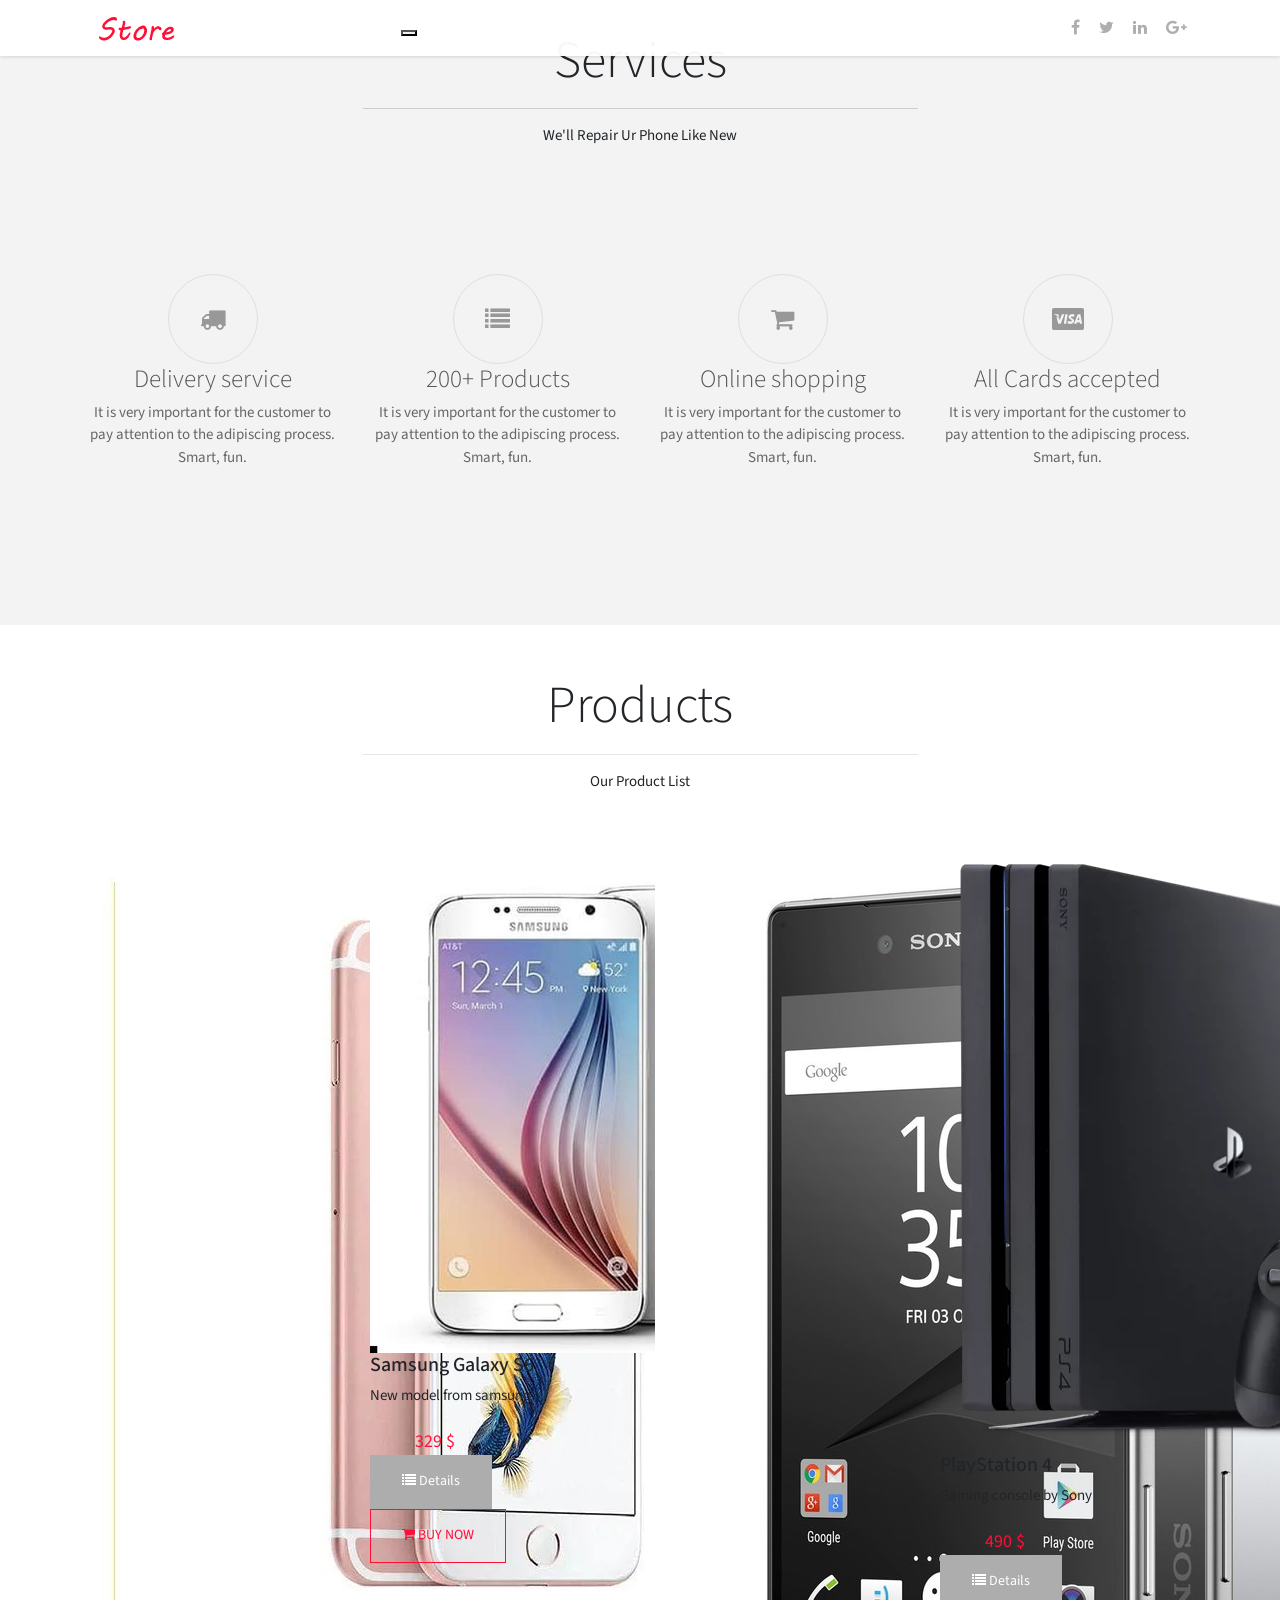
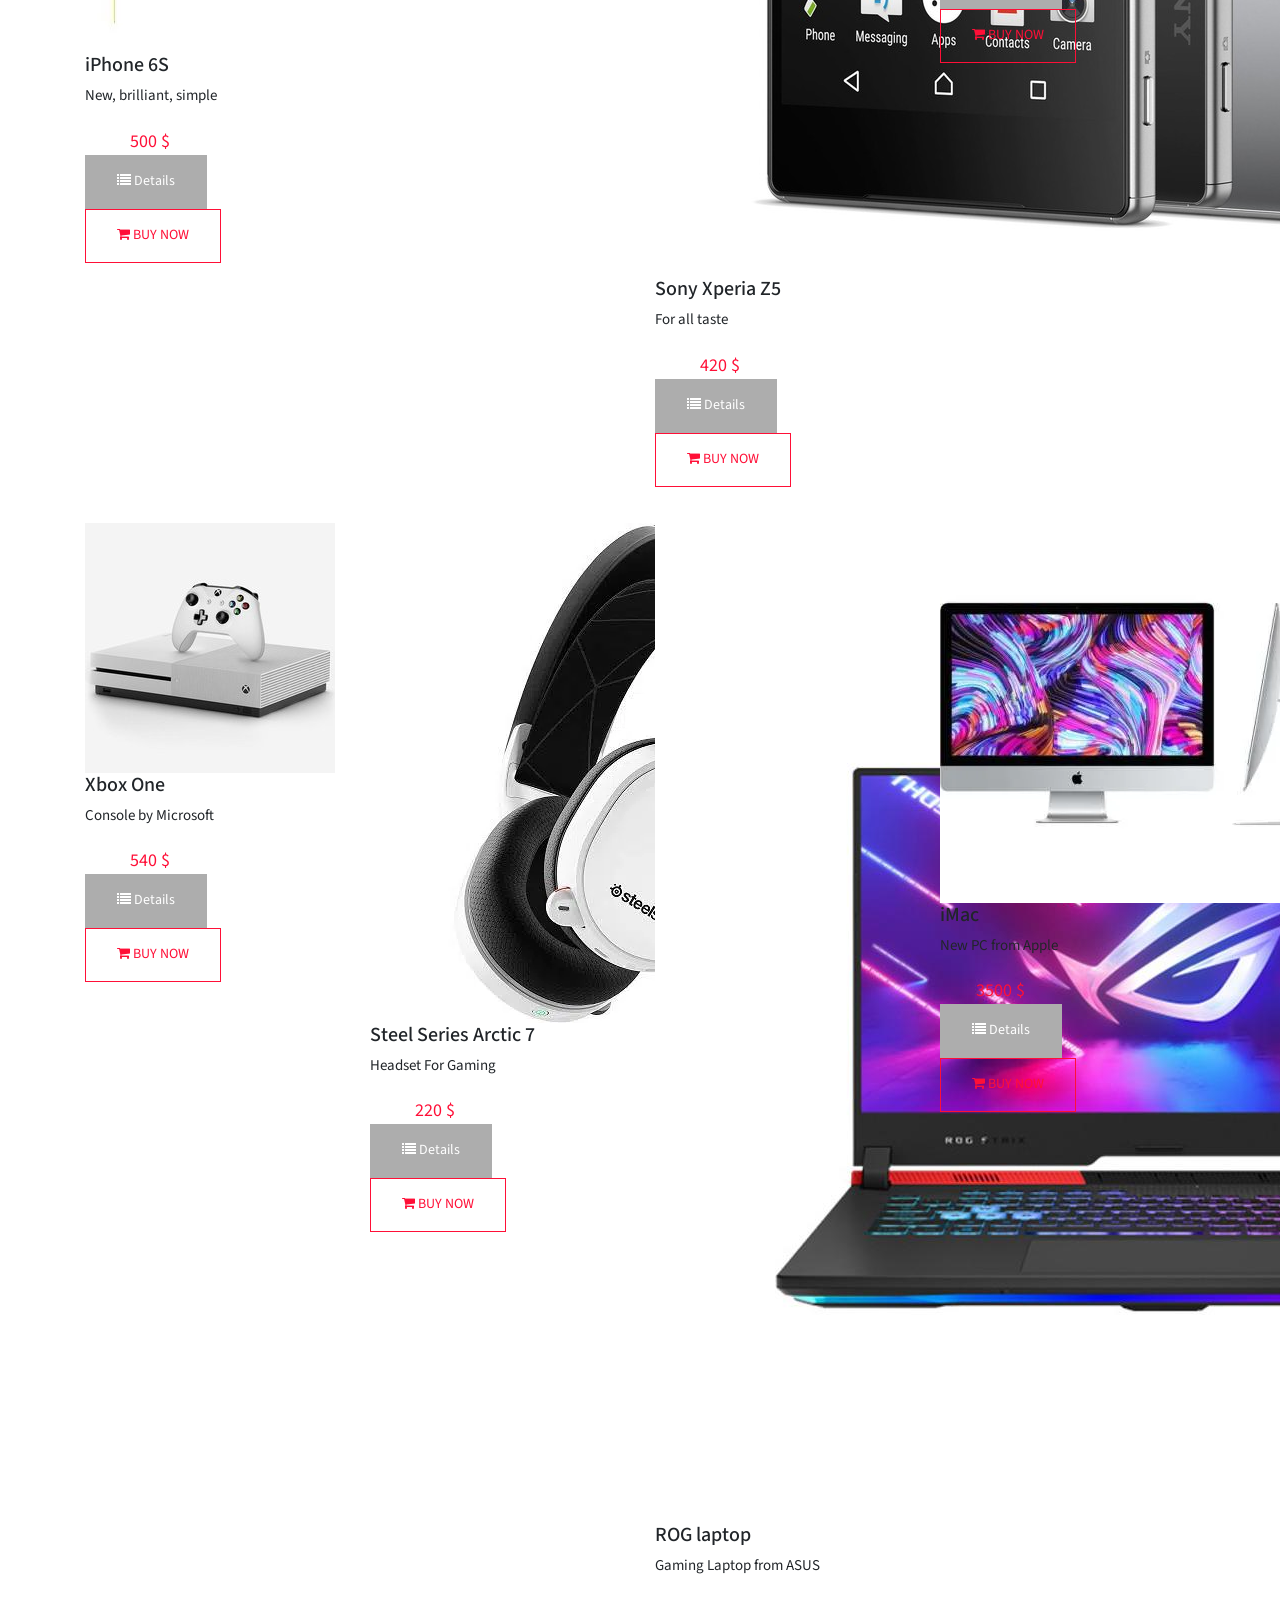
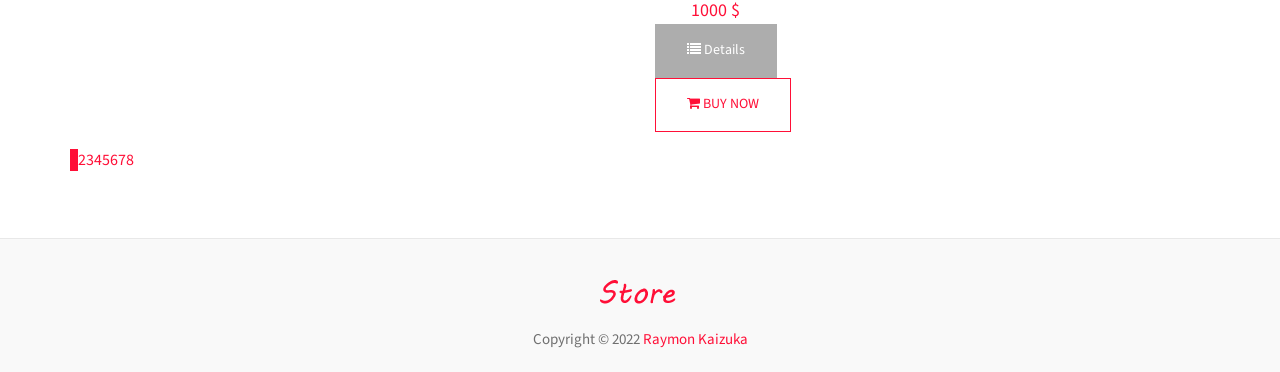
<file: Ecom.html>
<!DOCTYPE html>
<html class="no-js">
    <head>
        <meta charset="utf-8">
        <meta http-equiv="X-UA-Compatible" content="IE=edge">
        <title>Yuza Shop</title>
        <meta name="description" content="">
        <meta name="viewport" content="width=device-width, initial-scale=1">
        <link rel="stylesheet" href="css/bootstrap.min.css">
        <link rel="stylesheet" href="css/font-awesome.min.css">
        <link rel="stylesheet" href="css/main.css">
        <link rel="stylesheet" href="css/animate.css">
        <link rel="stylesheet" href="css/responsive.css">
        <script src="js/vendor/modernizr-2.6.2.min.js"></script>
        <script src="//ajax.googleapis.com/ajax/libs/jquery/1.10.2/jquery.min.js"></script>
        <script>window.jQuery || document.write('<script src="js/vendor/jquery-1.10.2.min.js"><\/script>')</script>
        <script src="js/bootstrap.min.js"></script>
        <script src="js/plugins.js"></script>
        <script src="js/main.js"></script>
        <script src="js/wow.min.js"></script>
        <script>
         new WOW(
            ).init();
        </script>

        <script>
          (function(i,s,o,g,r,a,m){i['GoogleAnalyticsObject']=r;i[r]=i[r]||function(){
          (i[r].q=i[r].q||[]).push(arguments)},i[r].l=1*new Date();a=s.createElement(o),
          m=s.getElementsByTagName(o)[0];a.async=1;a.src=g;m.parentNode.insertBefore(a,m)
          })(window,document,'script','//www.google-analytics.com/analytics.js','ga');

          ga('create', 'UA-57708809-1', 'auto');
          ga('send', 'pageview');

        </script>

    </head>
    <body>


    <header>
        <div class="container">
            <div class="row">
                <div class="col-md-3 col-xs-6 col-sm-3">
                    <a href="dashboard.html" class="logo">
                        <img src="images/logo.png" alt="">
                    </a>
                </div>
                <div class="col-md-6 col-xs-6 col-sm-6">
                    <div class="menu">
                        <nav class="navbar navbar-default" role="navigation">
                            <div class="container-fluid">
                                <!-- Brand and toggle get grouped for better mobile display -->
                                <div class="navbar-header">
                                    <button type="button" class="navbar-toggle collapsed" data-toggle="collapse" data-target="#bs-example-navbar-collapse-1">
                                    <span class="sr-only">Toggle navigation</span>
                                    <span class="icon-bar"></span>
                                    <span class="icon-bar"></span>
                                    <span class="icon-bar"></span>
                                    </button>
                                </div>

                                <!-- Collect the nav links, forms, and other content for toggling -->
                                <div class="collapse navbar-collapse" id="bs-example-navbar-collapse-1">
                                    <ul class="nav navbar-nav">
                                        <li><a href="#home">Home</a></li>
                                        <li><a href="#services">Services</a></li>
                                        <li><a href="#products">Products</a></li>
                                        <li><a href="#testimonials">Testimonials</a></li>
                                        <li><a href="index.php">CheckOut</a></li>
                                    </ul>
                                  
                                </div><!-- /.navbar-collapse -->
                            </div><!-- /.container-fluid -->
                        </nav>
                    </div>
                </div>
                <div class="col-md-3 col-xs-12 col-sm-3">
                    <ul class="social-info">
                        <li><a href="#"><i class="fa fa-facebook"></i></a></li>
                        <li><a href="#"><i class="fa fa-twitter"></i></a></li>
                        <li><a href="#"><i class="fa fa-linkedin"></i></a></li>
                        <li><a href="#"><i class="fa fa-google-plus"></i></a></li>
                    </ul>
                </div>
            </div>
        </div>
    </header>


    <section id="home">
        <div class="container">

        <div id="carousel-example-generic" class="carousel slide" data-ride="carousel">

            <ol class="carousel-indicators">
                <li data-target="#carousel-example-generic" data-slide-to="0" class="active"></li>
                <li data-target="#carousel-example-generic" data-slide-to="1"></li>
            </ol>


            <div class="carousel-inner" role="listbox">

                <div class="item active">
                        <div class="carousel-caption">
                            <div class="row">
                                <div class="col-md-4 col-sm-6">
                                    <div class="block">
                                        <img class="app-img img-responsive" src="images/products/2.webp" alt="">
                                    </div>
                                </div>
                                <div class="col-md-6 col-md-offset-1 col-sm-6">
                                    <div class="block">
                                        <h1>
                                            NEW in our store,<br> iPhone 6.
                                        </h1>
                                        <p>
                                            Don't Forget To Check Our Catalog On Early Month To Get Some Deals.
                                        </p>

                                        <ul class="download-btn">
                                            <li>
                                                <a href="#" class="btn btn-default btn-grey"> <i class="fa fa-list"></i>Details</a>
                                            </li>
                                            <li>
                                                <a href="index.php" class="btn btn-default btn-red"><i class="fa fa-shopping-cart"></i>BUY NOW</a>
                                            </li>
                                        </ul>
                                    </div>
                                </div>
                            </div>
                        </div>
                </div>


                <div class="item">
                        <div class="carousel-caption">
                            <div class="row">
                                <div class="col-md-4 col-sm-6">
                                    <div class="block">
                                        <img class="app-img img-responsive" src="images/products/9.jpg" alt="">
                                    </div>
                                </div>
                                <div class="col-md-6 col-md-offset-1 col-sm-6">
                                    <div class="block">
                                        <h1>
                                            Samsung Galaxy S6 edge <br> designed to be perfect.
                                        </h1>
                                        <p>
                                            Don't Forget To Check Our Catalog On Early Month To Get Some Deals.
                                        </p>

                                        <ul class="download-btn">
                                            <li>
                                                <a href="#" class="btn btn-default btn-grey"> <i class="fa fa-list"></i>Details</a>
                                            </li>
                                            <li>
                                                <a href="index.php" class="btn btn-default btn-red"><i class="fa fa-shopping-cart"></i>BUY NOW</a>
                                            </li>
                                        </ul>
                                    </div>
                                </div>
                            </div>
                        </div>
                </div>
            </div>

        </div>
        </div>
    </section>




    <section id="services">
        <div class="container">
            <h1 class="title">Services</h1>
            <hr class="divider" style="width:50%;border-color:#CCC;">
            <p class="text-center">We'll Repair Ur Phone Like New</p>
            <div class="service-wrapper">
                <div class="row">
                    <div class="col-md-3 col-sm-6">
                        <div class="block wow fadeInRight" data-wow-delay="1s">
                            <div class="icon">
                               <i class="fa fa-truck"></i>
                            </div>
                            
                            <h3>Delivery service</h3>
                            <p>It is very important for the customer to pay attention to the adipiscing process. Smart, fun.</p>
                        </div>
                    </div>
                    <div class="col-md-3 col-sm-6">
                        <div class="block wow fadeInRight" data-wow-delay="1.3s">
                            <div class="icon">
                                <i class="fa  fa-list"></i>
                            </div>
                            <h3>200+ Products</h3>
                            <p>It is very important for the customer to pay attention to the adipiscing process. Smart, fun.</p>
                        </div>
                    </div>
                    <div class="col-md-3 col-sm-6">
                        <div class="block wow fadeInRight" data-wow-delay="1.6s">
                            <div class="icon">
                                <i class="fa  fa-shopping-cart"></i>
                            </div>
                            <h3>Online shopping</h3>
                            <p>It is very important for the customer to pay attention to the adipiscing process. Smart, fun.</p>
                        </div>
                    </div>
                     <div class="col-md-3 col-sm-6">
                        <div class="block wow fadeInRight" data-wow-delay="1.9s">
                            <div class="icon">
                                <i class="fa  fa-cc-visa"></i>
                            </div>
                            <h3>All Cards accepted</h3>
                            <p>It is very important for the customer to pay attention to the adipiscing process. Smart, fun.</p>
                        </div>
                    </div>
                </div>
            </div>
        </div>
    </section>


   
    





    <section id="products">
        <div class="container">
            <h1 class="title">Products</h1>
            <hr class="divider" style="width:50%;">
            <p class="text-center">Our Product List</p>
            <div class="row" style="margin-top:40px;">
                <div class="col-sm-3 wow fadeInLeft product" data-wow-delay=".8s">
                    <img src="images/products/2.webp" alt="iPhone 6" class="img-responsive">
                    <div class="product-info">
                        <div class="col-sm-8">
                            <h4>iPhone 6S</h4>
                            <p>New, brilliant, simple</p>
                        </div>
                        <div class="col-sm-4 price">500 $</div>
                        <div class="clear"></div>
                        <ul class="product-btns">
                            <li>
                                <a href="#" class="btn btn-default btn-grey"> <i class="fa fa-list"></i> Details</a>
                            </li>
                            <li>
                                <a href="index.php" class="btn btn-default btn-red-o"><i class="fa fa-shopping-cart"></i> BUY NOW</a>
                            </li>
                        </ul>
                    </div>
                </div>
                <div class="col-sm-3 wow fadeInDown product" data-wow-delay=".8s">
                    <img src="images/products/9.jpg" alt="iPhone 6" class="img-responsive">
                    <div class="product-info">
                        <div class="col-sm-8">
                            <h4>Samsung Galaxy S6</h4>
                            <p>New model from samsung</p>
                        </div>
                        <div class="col-sm-4 price">329 $</div>
                        <div class="clear"></div>
                        <ul class="product-btns">
                            <li>
                                <a href="#" class="btn btn-default btn-grey"> <i class="fa fa-list"></i> Details</a>
                            </li>
                            <li>
                                <a href="index.php" class="btn btn-default btn-red-o"><i class="fa fa-shopping-cart"></i> BUY NOW</a>
                            </li>
                        </ul>
                    </div>
                </div>
                <div class="col-sm-3 wow fadeInDown product" data-wow-delay=".8s">
                    <img src="images/products/10.jpg" alt="iPhone 6" class="img-responsive">
                    <div class="product-info">
                        <div class="col-sm-8">
                            <h4>Sony Xperia Z5</h4>
                            <p>For all taste</p>
                        </div>
                        <div class="col-sm-4 price">420 $</div>
                        <div class="clear"></div>
                        <ul class="product-btns">
                            <li>
                                <a href="#" class="btn btn-default btn-grey"> <i class="fa fa-list"></i> Details</a>
                            </li>
                            <li>
                                <a href="index.php" class="btn btn-default btn-red-o"><i class="fa fa-shopping-cart"></i> BUY NOW</a>
                            </li>
                        </ul>
                    </div>
                </div>
                <div class="col-sm-3 wow fadeInRight product" data-wow-delay=".8s">
                    <img src="images/products/ps4-pro-image-block-01-en-24jul20.webp" alt="iPhone 6" class="img-responsive">
                    <div class="product-info">
                        <div class="col-sm-8">
                            <h4>PlayStation 4</h4>
                            <p>Gaming console by Sony</p>
                        </div>
                        <div class="col-sm-4 price">490 $</div>
                        <div class="clear"></div>
                        <ul class="product-btns">
                            <li>
                                <a href="#" class="btn btn-default btn-grey"> <i class="fa fa-list"></i> Details</a>
                            </li>
                            <li>
                                <a href=index.php" class="btn btn-default btn-red-o"><i class="fa fa-shopping-cart"></i> BUY NOW</a>
                            </li>
                        </ul>
                    </div>
                </div>
                <div class="col-sm-3 wow fadeInLeft product" data-wow-delay=".8s">
                    <img src="images/products/11.jpg" alt="iPhone 6" class="img-responsive">
                    <div class="product-info">
                        <div class="col-sm-8">
                            <h4>Xbox One</h4>
                            <p>Console by Microsoft</p>
                        </div>
                        <div class="col-sm-4 price">540 $</div>
                        <div class="clear"></div>
                        <ul class="product-btns">
                            <li>
                                <a href="#" class="btn btn-default btn-grey"> <i class="fa fa-list"></i> Details</a>
                            </li>
                            <li>
                                <a href="index.php" class="btn btn-default btn-red-o"><i class="fa fa-shopping-cart"></i> BUY NOW</a>
                            </li>
                        </ul>
                    </div>
                </div>
                <div class="col-sm-3 wow fadeInUp product" data-wow-delay=".8s">
                    <img src="images/products/SteelSeries-Arctis-7-White.webp" alt="iPhone 6" class="img-responsive">
                    <div class="product-info">
                        <div class="col-sm-8">
                            <h4>Steel Series Arctic 7</h4>
                            <p>Headset For Gaming</p>
                        </div>
                        <div class="col-sm-4 price">220 $</div>
                        <div class="clear"></div>
                        <ul class="product-btns">
                            <li>
                                <a href="#" class="btn btn-default btn-grey"> <i class="fa fa-list"></i> Details</a>
                            </li>
                            <li>
                                <a href="index.php" class="btn btn-default btn-red-o"><i class="fa fa-shopping-cart"></i> BUY NOW</a>
                            </li>
                        </ul>
                    </div>
                </div>
                <div class="col-sm-3 wow fadeInUp product" data-wow-delay=".8s">
                    <img src="images/products/12.jpg" alt="iPhone 6" class="img-responsive">
                    <div class="product-info">
                        <div class="col-sm-8">
                            <h4>ROG laptop</h4>
                            <p>Gaming Laptop from ASUS</p>
                        </div>
                        <div class="col-sm-4 price">1000 $</div>
                        <div class="clear"></div>
                        <ul class="product-btns">
                            <li>
                                <a href="#" class="btn btn-default btn-grey"> <i class="fa fa-list"></i> Details</a>
                            </li>
                            <li>
                                <a href="index.php" class="btn btn-default btn-red-o"><i class="fa fa-shopping-cart"></i> BUY NOW</a>
                            </li>
                        </ul>
                    </div>
                </div>
                <div class="col-sm-3 wow fadeInRight product" data-wow-delay=".8s">
                    <img src="images/products/imac.webp" alt="iPhone 6" class="img-responsive">
                    <div class="product-info">
                        <div class="col-sm-8">
                            <h4>iMac</h4>
                            <p>New PC from Apple</p>
                        </div>
                        <div class="col-sm-4 price">3500 $</div>
                        <div class="clear"></div>
                        <ul class="product-btns">
                            <li>
                                <a href="#" class="btn btn-default btn-grey"> <i class="fa fa-list"></i> Details</a>
                            </li>
                            <li>
                                <a href="index.php" class="btn btn-default btn-red-o"><i class="fa fa-shopping-cart"></i> BUY NOW</a>
                            </li>
                        </ul>
                    </div>
                </div>

                <div class="text-center">
                    <ul class="pagination pagination-lg wow fadeInUp" data-wow-delay="1.1s">
                        <li class="active"><a href="#">1</a></li>
                        <li><a href="#">2</a></li>
                        <li><a href="#">3</a></li>
                        <li><a href="#">4</a></li>
                        <li><a href="#">5</a></li>
                        <li><a href="#">6</a></li>
                        <li><a href="#">7</a></li>
                        <li><a href="#">8</a></li>
                    </ul>
                </div>
            </div>
        </div>
    </section>



    <footer class="wow fadeInUp" data-wow-delay=".8s">
        <div class="container text-center">
            <div class="row">
                <div class="col-md-12">
                        <a class="footer-logo" href="#">
                            <img class="img-responsive" src="images/footer-logo.png" alt="">
                        </a>
                    <p>Copyright © 2022 <a href="http://gridgum.com">Raymon Kaizuka</a></p>
                    
                </div>
            </div>
        </div>
    </footer>

</body>
</html>
</file>
<file: css/main.css>
@import url(http://fonts.googleapis.com/css?family=Ubuntu:300,400,500,300italic);
@import url(http://fonts.googleapis.com/css?family=Open+Sans);
@import url(http://fonts.googleapis.com/css?family=Source+Sans+Pro:200,300,400,600,700);
body {
  font-family: 'Source Sans Pro', sans-serif;
}
h1,
h2,
h3,
h4,
h5,
h6,
p {
  font-family: 'Source Sans Pro', sans-serif;
}
h1 {
  font-size: 52px;
}
h2 {
  font-size: 38px;
  font-weight: 200;
}
h3 {
  font-size: 25px;
}
h4 {
  font-size: 20px;
}
p {
  font-size: 15px;
}
ul {
  padding-left: 0;
}
ul li {
  list-style: none;
}

.clear {
  clear:both;
}

.menu .navbar-default {
  background: none;
  border-color: transparent;
  margin-bottom: 0;
  text-align: center;
}
.menu .navbar-default .navbar-nav > li > a {
  font-size: 15px;
  font-family: 'Source Sans Pro', sans-serif;
  font-weight: 200;
  color: #666;
  padding: 5px 15px;
}
.menu .navbar-default .navbar-nav > li > a:hover {
  color: #ff0f37;
}
.menu .navbar-nav {
  float: none;
  display: inline-block;
}
.menu .navbar {
  min-height: 0;
}
header {
  -webkit-box-shadow: 0 0 4px rgba(0, 0, 0, 0.2);
  -moz-box-shadow: 0 0 4px rgba(0, 0, 0, 0.2);
  -ms-box-shadow: 0 0 4px rgba(0, 0, 0, 0.2);
  -o-box-shadow: 0 0 4px rgba(0, 0, 0, 0.2);
  box-shadow: 0 0 4px rgba(0, 0, 0, 0.2);
  background: rgba(255, 255, 255, 0.96);
  padding: 8px 0;
  position: fixed;
  width: 100%;
  z-index: 999;
}
header .logo {
  display: inline-block;
  margin-top: 8px;
}
header .social-info {
  margin-bottom: 0;
  padding-top: 8px;
  text-align: right;
}
header .social-info li {
  display: inline-block;
}
header .social-info li a {
  color: #aeaeae;
  padding: 3px 8px;
}
header .social-info li a:hover {
  color: #ff0f37;
}

#home .app-img {
  padding-top: 10px;
  height:327px;
  margin:0 auto;
}
#home .block > p {
  margin-bottom: 65px;
}
#home .block {
  padding-top: 10px;
}

.carousel-caption {
  left:0;
  right:0;
}

#home .block h1 {
  margin-bottom: 18px;
  line-height: 55px;
  color: #262b31;
  font-weight: 300;
}
#home .block p {
  font-size: 20px;
  color: #999;
  font-weight: 300;
}
#home .block .download-btn li {
  display: inline-block;
}
#home .block .download-btn li a {
  color: #fff;
  border: none;
  border-radius: 0;
  padding: 10px 28px 13px;
  font-size: 18px;
}
#home .block .download-btn li a i {
  margin-right: 10px;
  font-size: 20px;
}
#home .block .download-btn li .btn-red {
  border: 1px solid #ff0f37 !important;
  -webkit-transition: .2s all;
  -o-transition: .2s all;
  transition: .2s all;
  color:#ff0f37 !important;
}

#home .block .download-btn li .btn-red:hover {
  background: #ff001b !important;
  color:#FFF !important;
}







#home .block .download-btn li .btn-grey{
  background: #adadad;
  border: 1px solid transparent;
  -webkit-transition: .2s all;
  -o-transition: .2s all;
  transition: .2s all;
}
#home .block .download-btn li .btn-grey:hover {
  background: #868686;
}

#services {
  padding: 30px 0;
  background-color: #f3f3f3;
}

#services .title {
  font-weight: 300;
  text-align: center;
}

#services .service-wrapper {
  padding: 110px 0;
}
#services .block {
  cursor: pointer;
  text-align: center;
}
#services .block:hover .icon i {
  color: #fff;
}
#services .block:hover h3 {
  color: #ff0f37;
}
#services .block:hover .icon {
  border: 1px solid #FFFFFF;
  background: #ff0f37;
  color: #fff;
  -webkit-box-shadow: 0 0 0px 2px #ff0f37;
  -moz-box-shadow: 0 0 0px 2px #ff0f37;
  box-shadow: 0 0 0px 2px #ff0f37;
}
#services .block .icon {
  width: 90px;
  height: 90px;
  margin: 0 auto;
  border-radius: 100%;
  border: 1px solid #dedede;
  text-align: center;
  -webkit-transition: .2s all;
  -o-transition: .2s all;
  transition: .2s all;
}
#services .block i {
  font-size: 25px;
  line-height: 90px;
  color: #989898;
  -webkit-transition: .2s all;
  -o-transition: .2s all;
  transition: .2s all;
}
#services .block h3 {
  color: #555;
  font-weight: 300;
}
#services .block p {
  color: #666;
}
#products {
  padding: 50px 0;
}
#products .title {
  font-weight: 300;
  text-align: center;
}

#products .product {
  margin-top:20px;
}

#products .product-info .col-sm-8, #products .product-info .col-sm-4{
  padding:0;
}

#products .product-btns li {
  display: inline-block;
}
#products .product-btns li a {
  color: #fff;
  border: none;
  border-radius: 0;
  padding: 15px 31px 16px;
  font-size: 14px;
}
#products .download-btn li a i {
  margin-right: 10px;
  font-size: 20px;
  color:#ff0f37 !important;
}

#products .btn-red-o {
  border: 1px solid #ff0f37 !important;
  -webkit-transition: .2s all;
  -o-transition: .2s all;
  transition: .2s all;
  color:#ff0f37 !important;
}

#products .btn-red-o:hover {
  background: #ff001b !important;
  color:#FFF !important;
}

#products .btn-grey{
  background: #adadad;
  border:1px solid #adadad !important;
  -webkit-transition: .2s all;
  -o-transition: .2s all;
  transition: .2s all;
}
#products .btn-grey:hover {
  background: #868686;
}


.pagination li a{
  color:#ff0f37;
}

.pagination li a:hover {
  color:#FFF;
  background-color:#ff0f37;
}

.pagination li.active a {
  background-color:#ff0f37 !important;
  border-color:#ff0f37 !important;
}

#products .price {
  font-size:18px;
  display:block;
  text-align:right;
  margin-top:20px;
  color:#ff0f37;
}


#utility {
  background: #f6f6f7;
  padding: 20px 0 30px 0;
}
#utility .block h2 {
  padding-top: 70px;
  color: #444;
}
#utility .block p {
  line-height: 32px;
  color: #7c828b;
  font-size: 16px;
}
#utility-2 {
  padding: 40px 0 10px 0;
}
#utility-2 .block {
  padding-top: 100px;
}
#utility-2 .block h2 {
  color: #666;
}
#utility-2 .block p {
  line-height: 32px;
  color: #9AA0A9;
  font-size: 16px;
}

a {
  color:#ff0f37;
}

a:hover {
  color:#ff001b;
}

#testimonials {
  background-color: #f5f5f5;
}


#testimonials .carousel-inner .item {
  background-size: cover;
}




/*=========================================
	Slider
==========================================*/

#slider {
  padding: 0;
}

#slider .carousel-inner .item {
  background-size: cover;
}



.carousel-caption {
  text-shadow:0 0 0 !important;
  padding-bottom:100px;
}

.carousel-caption h2 {
  font-size: 62px;
  font-weight: 300;
}

.carousel-caption h2 span {
  font-weight: 800;
}

.carousel-caption h3 {
  font-size: 48px;
  font-weight: 300;
  margin: 6px 0 20px;
}

.carousel-caption p {
  color: #fff;
  font-size: 18px;
  font-weight: 300;
}



.carousel-caption p:before {
  right: 20px;
}

.carousel-caption p:after {
  left: 20px;
}


.carousel-indicators li {
  border: 1px solid #adadad;
  height: 15px;
  margin:0;
  width: 15px;
}

.carousel-indicators .active {
  height: 15px;
  border:1px solid #adadad;
  width: 15px;
  background-color:#adadad;
}



#contact .title {
  font-weight: 300;
  text-align: center;
}

#contact-form {
  margin: 0 auto;
}

.mts-contact-section .mts-contact-address p{
  margin-bottom: 25px;
}

.mts-contact-section .mts-contact-address ul li{
  padding-left: 40px;
  margin-bottom: 25px;
  font-size: 14px;
  position: relative;
}

.mts-contact-section .mts-contact-address ul li:last-child{
  margin-bottom: 0;
}

.mts-contact-section .mts-contact-address ul li i{
  position: absolute;
  font-size: 18px;
  left: 0;
  top: 3px;
  padding: 5px;
  width: 30px;
  text-align: center;
  height: 30px;
  border-radius: 50px;
}
.mts-contact-section .mts-contact-form .mts-input-fields{
  margin-bottom: 20px;
}

.mts-contact-section .mts-contact-form .mts-input-fields label{
  display: block;
  font-size: 14px;
  font-family: 'Raleway',cursive;
  font-weight: 400;
  margin-bottom: 10px;
}

.mts-contact-section .mts-contact-form .mts-input-fields input{
  width: 100%;
  height: 60px;
  background-color: transparent;
  border: 1px solid #aaa !important;
  padding-left: 15px;
  padding-right: 15px;
  color: #111 !important;
}
.mts-contact-details ul li {
  color: #111 !important;
  padding-top: 12px;
}
.mts-contact-details i {
  margin-right: 10px;
  font-size: 22px;
}
.mts-contact-section .mts-contact-form .mts-input-fields textarea{
  width: 100%;
  background-color: transparent;
  border: 1px solid #aaa !important;
  padding: 15px;
  color: #ffffff !important;
}

.mts-contact-section .mts-contact-form input[type='submit']{
  font-size: 14px;
  font-weight: 700;
  color: #FFF;
  background-color: #ff0f37;
  padding: 15px 30px;
  text-align: center;
  display: inline-block;
  outline: 0;
  border: 0;
  width: 100%;
}

.mts-contact-section .mts-contact-form input[type='submit']:hover{
  background-color: #ff001b !important;
}


footer {
  background: #f9f9f9;
  border-top: 1px solid #e8e8e8;
  padding: 40px 0 20px;
}
footer .footer-logo {
  margin-bottom: 15px;
  display: inline-block;
  text-align: center;
}
footer p {
  color: #6F6F6F;
  margin-top: 10px;
  margin-bottom: 0;
}
</file>
<file: css/responsive.css>
/*--------------------------------------------------------------------- File Name: responsive.css ---------------------------------------------------------------------*/


/*------------------------------------------------------------------- 991px x 768px ---------------------------------------------------------------------*/

@media (min-width: 1200px) and (max-width: 1500px) {}

@media (min-width: 992px) and (max-width: 1199px) {
    .titlepage h2 {
        font-size: 42px;
    }
    .choose_box {
        padding-top: 0;
    }
    .cont h3 {
        font-size: 38px;
    }
}

@media (min-width: 768px) and (max-width: 991px) {
    .navigation.navbar-dark .navbar-nav .nav-link {
        padding: 0px 10px;
    }
    .text-bg h1 {
        padding-top: 0px;
        font-size: 45px;
        line-height: 70px;
    }
    .text-bg span {
        font-size: 45px;
        line-height: 45px;
    }
    .banner_main {
        min-height: 600px;
    }
    .choose_box {
        padding-top: 0;
    }
    .titlepage h2 {
        font-size: 31px;
        line-height: 37px;
    }
    .form_book .date {
        font-size: 14px;
    }
    .form_book {
        margin-top: -103px;
        padding: 30px 8px 0px 8px;
    }
    .cont h3 {
        font-size: 28px;
        line-height: 43px;
    }
    .book_n {font-size: 11px !important;}
}

@media (min-width: 576px) and (max-width: 767px) {
    .header {
        padding: 15px 30px 10px 30px;
    }
    .mean-container .mean-bar {
        margin-top: 0px;
    }
    .text-bg h1 {
        font-size: 33px;
        line-height: 40px;
        padding-bottom: 10px;
    }
    .sign_btn {
        padding-left: 0;
    }
    .text-bg span {
        font-size: 33px;
        line-height: 40px;
    }
    .choose_box {
        padding-top: 0;
    }
    .titlepage h2 {
        font-size: 34px;
        line-height: 41px;
    }
    .our_box .titlepage h2 {
        padding-top: 30px;
    }
    .form_book {
        padding: 29px 60px 0px 60px;
    }
    .cont h3 {
        font-size: 34px;
    }
    .about .titlepage {
        padding-bottom: 30px;
    }
    .choose_box .read_more {
        margin-bottom: 30px;
    }
    .cont p {
        padding-bottom: 25px;
    }
    .margin_boot {
        margin-bottom: 30px;
    }
    .footer {
        margin-top: 90px;
    }
    .main_form {
        margin-top: 0;
    }
    .navigation.navbar {
        float: right;
        display: inherit !important;
        padding: 0;
        width: 100%;
    }
    .navigation .navbar-collapse {
        background: #000;
        padding: 20px;
        margin-top: 52px;
        position: absolute;
        width: 100%;
        margin-right: 20px;
        z-index: 999;
    }
    .navigation.navbar-dark .navbar-nav .nav-link {
        padding: 10px 0;
        color: #fff;
    }
    .navigation.navbar-dark .navbar-toggler {
        border: inherit;
        float: right;
        padding-top: 6px;
    }
    .navigation.navbar-dark .navbar-nav .nav-link:focus, .navigation.navbar-dark .navbar-nav .nav-link:hover {

    color: #eec237;

}
    .navigation.navbar-dark .navbar-toggler-icon {
        background: url(../images/menu_icon.png);
        background-repeat: no-repeat;
    }
    .carousel-control-next-icon,
    .carousel-control-prev-icon {
        display: none;
    }
}

@media (max-width: 575px) {
    .header {
        padding: 30px 0px 15px 0px;
    }
    .logo {
        text-align: center !important;
        padding-bottom: 6px;
        float: left;
    }
    .text-bg h1 {
        font-size: 26px;
        line-height: 35px;
        padding-bottom: 20px;
    }
    .sign_btn {
        padding-left: 0;
    }
    .text-bg span {
        font-size: 26px;
        line-height: 35px;
    }
    .titlepage h2 {
        font-size: 33px;
        line-height: 44px;
    }
    .form_book {
        padding: 29px 30px 0px 30px;
    }
    .about .titlepage {
        padding-bottom: 30px;
    }
    .our_box .titlepage h2 {
        padding-top: 30px;
    }
    .choose_box .read_more {
        margin-bottom: 30px;
    }
    .work_box {
        margin-bottom: 30px;
    }
    .margin_boot {
        margin-bottom: 30px;
    }
    .footer {
        margin-top: 90px;
    }
    .main_form {
        margin-top: 25px;
        padding: 50px 20px 40px 20px;
    }
    .choose .choose_box {
        padding-top: 0;
    }
    .cont h3 {
        font-size: 19px;
        line-height: 40px;
    }
    .multi {
        font-size: 32px;
    }
    .navigation.navbar {
        float: right;
        display: inherit !important;
        padding: 0;
        width: 100%;
        margin-top: -45px;
    }
    .navigation .navbar-collapse {
        background: #000;
        padding: 20px;
        margin-top: 62px;
        position: absolute;
        width: 100%;
        margin-right: 20px;
        z-index: 999;
    }
    .navigation.navbar-dark .navbar-nav .nav-link:focus, .navigation.navbar-dark .navbar-nav .nav-link:hover {

    color: #eec237;

}
    .navigation.navbar-dark .navbar-nav .nav-link {
        padding: 10px 0;
        color: #fff;
    }
    .navigation.navbar-dark .navbar-toggler {
        float: right;
        margin-right: 2px;
        border: inherit;
    }
    .testimonial_box {
        padding: 0px 19px 40px 20px;
    }
    .navigation.navbar-dark .navbar-toggler-icon {
        background: url(../images/menu_icon.png);
        background-repeat: no-repeat;
    }
    .carousel-control-next-icon,
    .carousel-control-prev-icon {
        display: none;
    }
    .cont_call h3 {
        font-size: 33px;
        line-height: 49px;
    }
}
</file>
